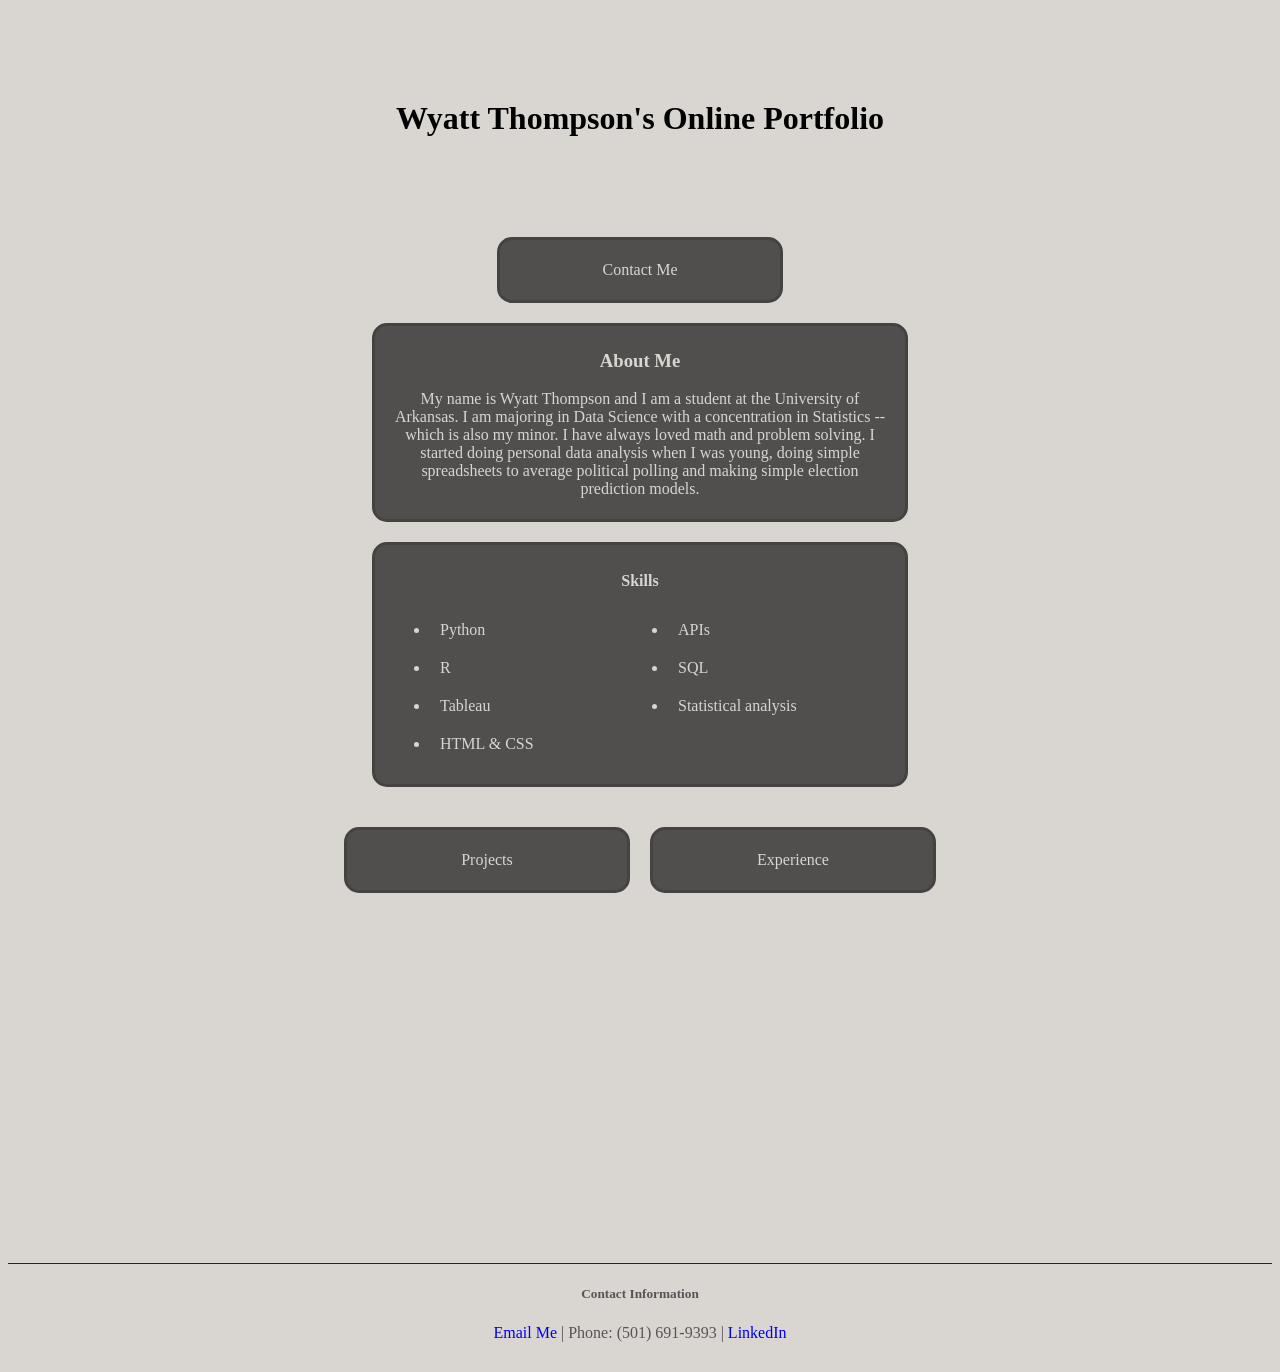
<file: index.html>
<!DOCTYPE html>
<html>

  <head>
    <title>
      Wyatt Thompson -- Portfolio
    </title>
    <link rel="stylesheet" href="style.css">
  </head>

  <body>
    <h1 class="main-title">
      Wyatt Thompson's Online Portfolio
    </h1>
    <nav>
      <a href="#contact-info">
        <div class="card-second">
          <p>Contact Me</p>
        </div>
      </a>
    </nav>

    <!-- Here is the about me section-->
    <div class="card">
      <h3>
        About Me
      </h3>
      <p>
        My name is Wyatt Thompson and I am a student at the University of Arkansas. I am majoring in Data Science with a concentration in Statistics -- which is also my minor. 
        I have always loved math and problem solving. I started doing personal data analysis when I was young, doing simple spreadsheets to average political polling and making
        simple election prediction models. 
      </p>
    </div>

    <!-- skills section-->
    <div class="card">
      <h4>
        Skills
      </h4>
      <ul>
        <li>Python</li>
        <li>R</li>
        <li>Tableau</li>
        <li>HTML & CSS</li>
        <li>APIs</li>
        <li>SQL</li>
        <li>Statistical analysis</li>
      </ul>
    </div>

     <!-- grid for next buttons-->
    <div class="grid">
      <a href="./projects.html">
        <div class="card-second">
          <p>Projects</p>
        </div>
      </a>
      <a href="./experience.html">
        <div class="card-second">
          <p>Experience</p>
        </div>
      </a>
    </div>

  </body>

  <footer class="contact-info" id="contact-info">
    <h5>
      <strong>Contact Information</strong>
    </h5>
    <p>
      <a href="mailto:wht1705@gmail.com" target="_blank">Email Me</a>  | Phone: (501) 691-9393 | <a href="https://www.linkedin.com/in/wyatt-thompson915/" target="_blank">LinkedIn</a>
    </p>
  </footer>

</html>
</file>
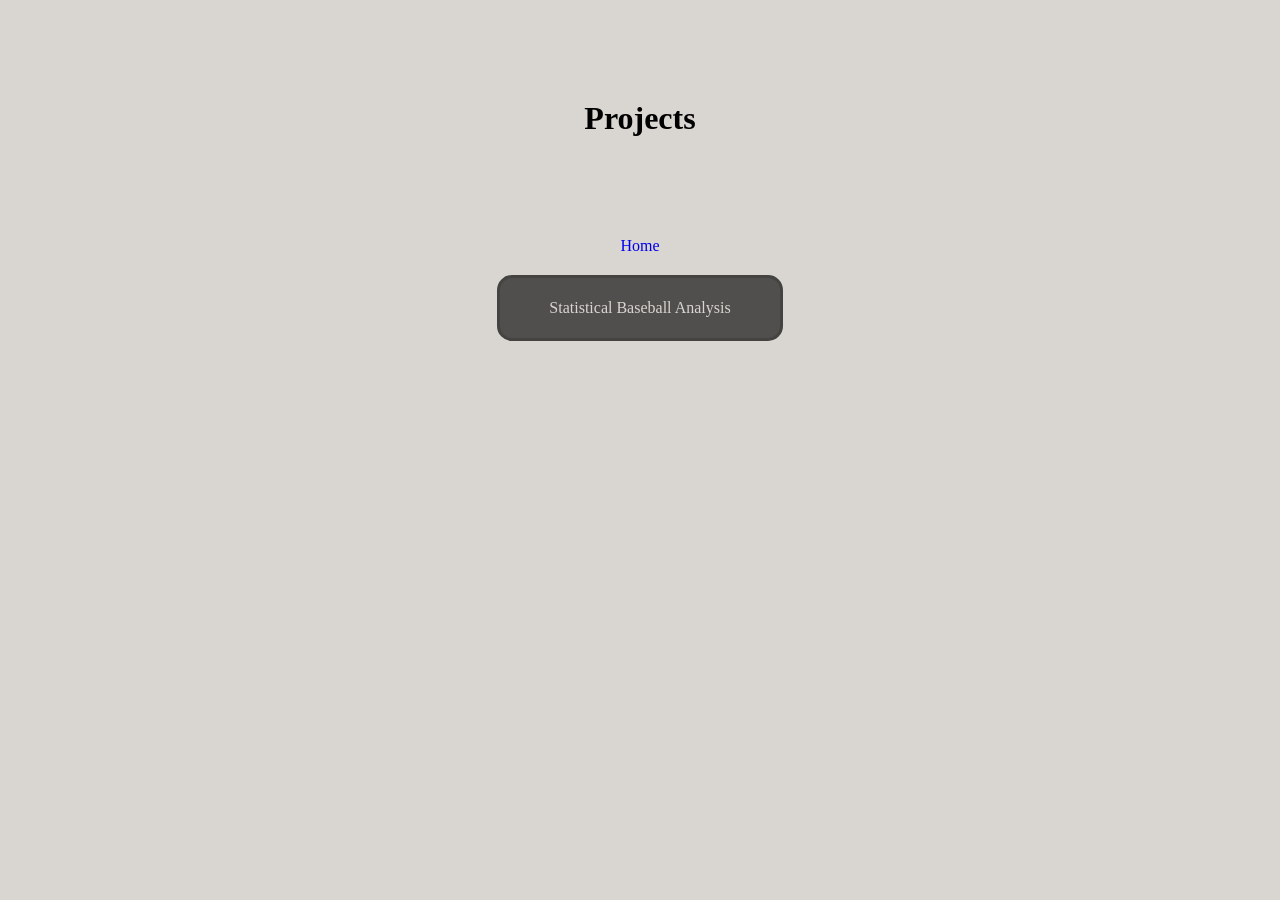
<file: projects.html>
<!DOCTYPE html>
<html>

    <head>
        <title>
            WT - Projects
        </title>
        <link rel="stylesheet" href="style.css">
    </head>

    <body>
        <h1 class="main-title">
            Projects
        </h1>
        <nav>
            <a href="./index.html">Home</a>
        </nav>

        <a href="./reports/baseball_winning_analysis_web.pdf">
            <div class="card-second">
                <p>Statistical Baseball Analysis</p>
            </div>
        </a>

    </body>

</html>
</file>
<file: style.css>
* {
    background-color: #d9d5d0;
    font-family: Georgia;
}

a {
    text-decoration: none;
}

.main-title {
    text-align: center;
    margin-top: 100px;
    margin-bottom: 100px;
}

.card {
    text-align: center;
    background-color: #232323;
    border-radius: 15px;
    color: #d9d5d0;
    padding: 5px 15px;
    margin: 20px auto;
    width: 500px;
    opacity: 75%;
    border-color: #131313;
    border-width: 3px;
    border-style: solid;
}

.card h3,
.card h4,
.card p {
    background-color: #232323;
    width: 500px;
}

.card ul {
    background-color: #232323;
    columns: 2;
}

.card li {
    background-color: #232323;
    text-align: left;
    padding: 10px;
}

.card-second {
    text-align: center;
    background-color: #232323;
    border-radius: 15px;
    color: #d9d5d0;
    padding: 5px 15px;
    margin: 20px auto;
    width: 250px;
    opacity: 75%;
    border-color: #131313;
    border-width: 3px;
    border-style: solid;
}

.card-second a,
.card-second p {
    background-color: transparent;
    text-decoration: none;
}
.card-second:hover {
    background-color: #3f3f3f;
}


.contact-info {
    text-align: center;
    color: rgb(85, 85, 85);
    border-top: #232323;
    border-top-style: solid;
    border-top-width: thin;
    margin-top: 350px;
    margin-bottom: 30px;
}

nav {
    text-align: center;
}

.grid {
    display: grid;
    grid-template-columns: auto auto;
    justify-content: center;
    gap: 20px;
}
</file>
